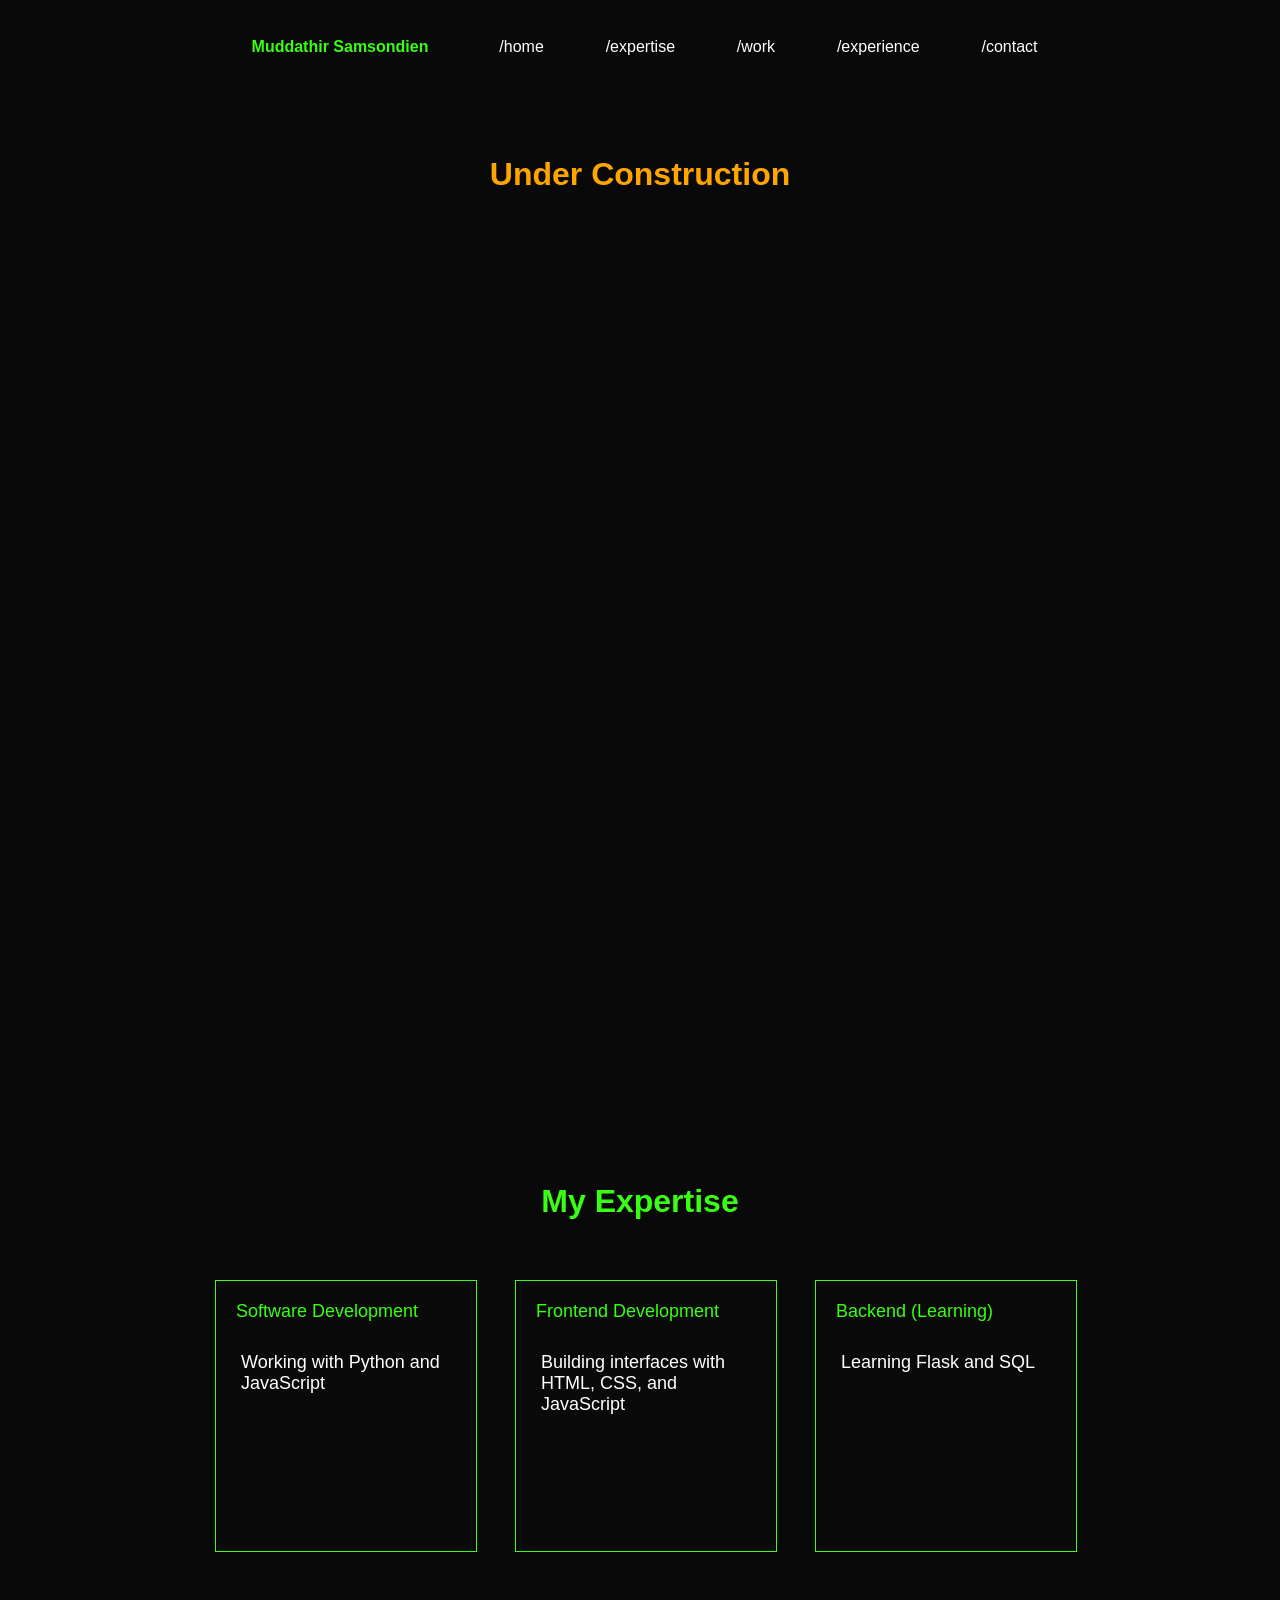
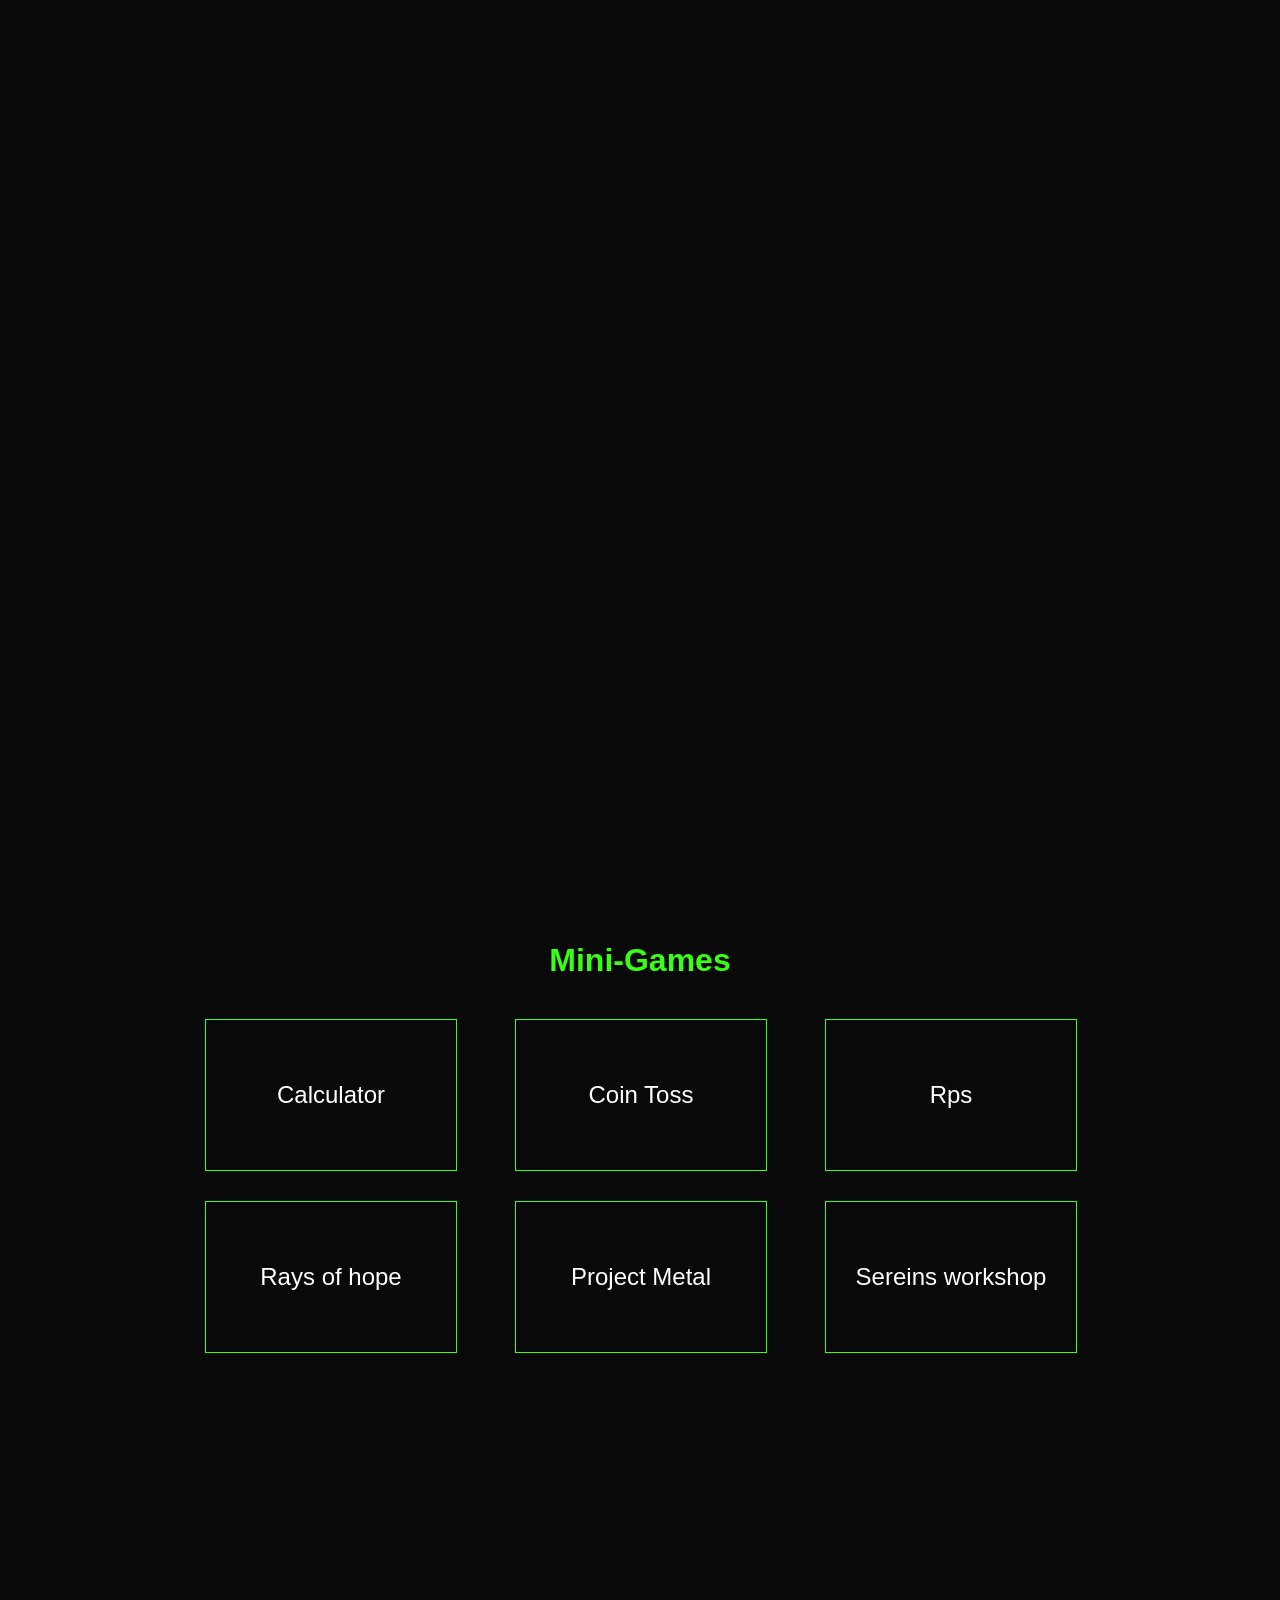
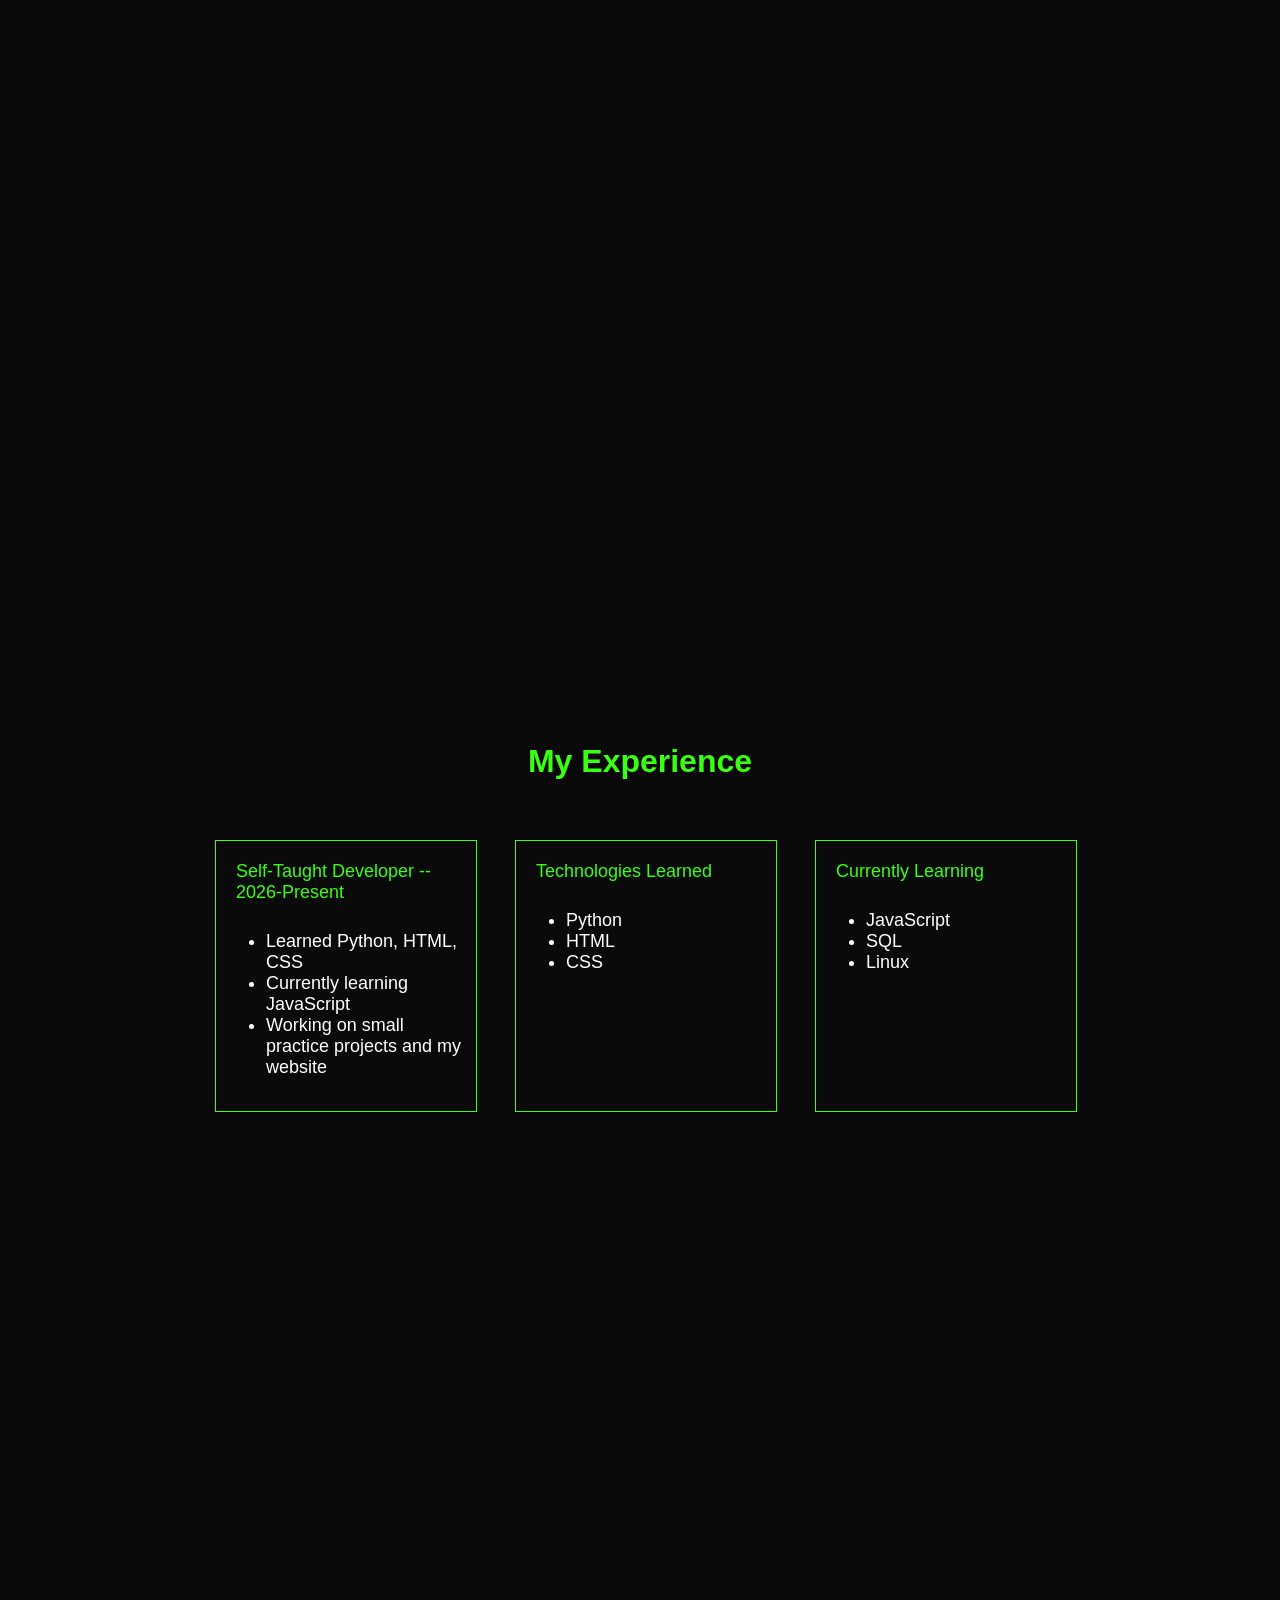
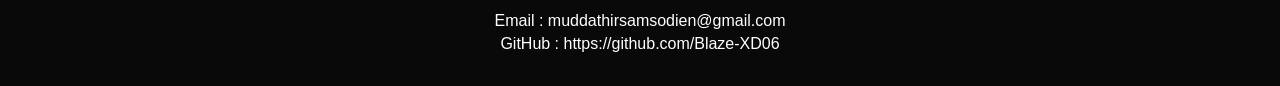
<file: index.html>
<!DOCTYPE html>
<html>
    <head>
        <link rel="icon" type="image/png" href="pics/ms-logo.png">
        <meta name="viewport" content="width=device-width, initial-scale=1.0">
        <title>Muddathir</title>
        <link rel="stylesheet" href="css/home.css">
        <link rel="stylesheet" href="css/generalstyles.css">
    </head>
    <body>

        <section id="home-sect" class="home">

            <div class="name">Muddathir Samsondien</div>
            
            <div class="auto-scroll">
                <a href="#home-sect" class="short-cut">/home</a>
                <a href="#expertise-sect" class="short-cut">/expertise</a>
                <a href="#work-sect" class="short-cut">/work</a>
                <a href="#exp-sect" class="short-cut">/experience</a>
                <a href="#contact-sect" class="short-cut">/contact</a>
            </div>
            
        </section>

        <h1 class="construction">
            Under Construction
        </h1>


        <section id="expertise-sect" class="expertise">

            <div class="main-title">
            My Expertise
            </div>

            <div class="card">
                <div class="exp-title">Software Development</div>
                <div class="info">Working with Python and JavaScript</div>
            </div>
            <div class="card">
                <div class="exp-title">Frontend Development</div>
                <div class="info">Building interfaces with HTML, CSS, and JavaScript</div>
            </div>
            <div class="card">
                <div class="exp-title">Backend (Learning)</div>
                <div class="info">Learning Flask and SQL</div>
            </div>
        </section>

        <section id="work-sect" class="work">

            <div class="main-title">
                <header>Mini-Games</header>
            </div>

            <a class="mini-game" href="Calulator.html">Calculator</a>
            <a class="mini-game" href="coinToss.html">Coin Toss</a>
            <a class="mini-game" href="rps.html">Rps</a>
            <div class="mini-game">Rays of hope</div>
            <div class="mini-game">Project Metal</div>
            <div class="mini-game">Sereins workshop</div>
        </section>

        <section id="exp-sect" class="exp"> 
            <div class="main-title">My Experience</div>
            <div class="card">
                <div class="exp-title">Self-Taught Developer -- 2026-Present</div>
                <ul>
                    <li>Learned Python, HTML, CSS</li>
                    <li>Currently learning JavaScript</li>
                    <li>Working on small practice projects and my website</li>
                </ul>
            </div>
            <div class="card">
                 <div class="exp-title">Technologies Learned</div>
                <ul>
                    <li>Python</li>
                    <li>HTML</li>
                    <li>CSS</li>
                </ul>
            </div>
            <div class="card">
                 <div class="exp-title">Currently Learning</div>
                <ul>
                    <li>JavaScript</li>
                    <li>SQL</li>
                    <li>Linux</li>
                </ul>
            </div>
        </section>

        <footer id="contact-sect" class="contact">
            <a href="mailto:muddathirsamsodien@gmail.com" target="_blank">
                Email : muddathirsamsodien@gmail.com
            </a>
            <a href="https://github.com/Blaze-XD06" target="_blank">
                GitHub : https://github.com/Blaze-XD06
            </a>
        </footer>
    </body>
</html>
</file>
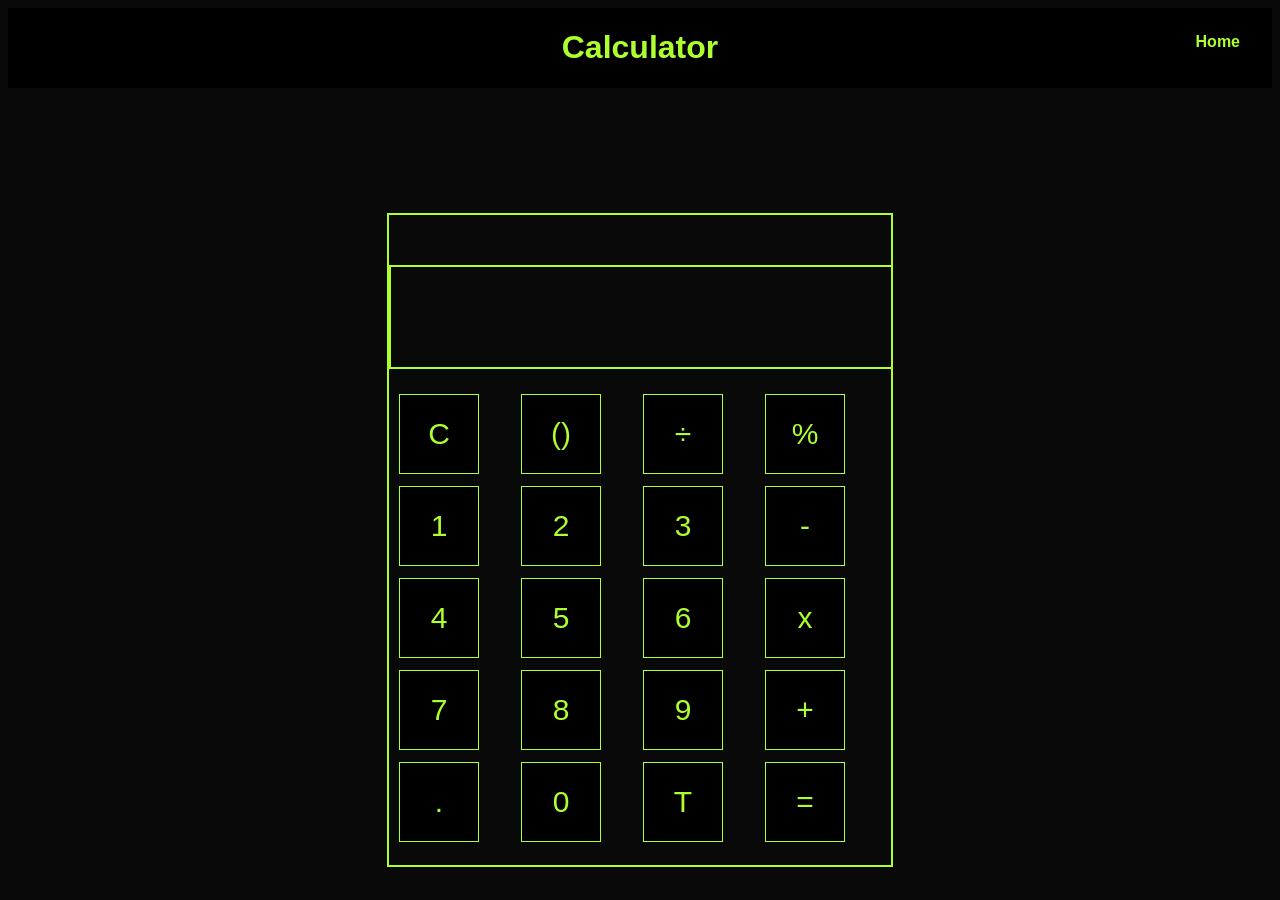
<file: Calulator.html>
<!DOCTYPE html>
<html>
    <head>
        <meta charset="UTF-8">
        <meta name="viewport" content="width=device-width, initial-scale=1.0">
        <title>Calculator</title>
        <link rel="stylesheet" href="css/generalstyles.css">
        <link rel="stylesheet" href="css/style.css">
        <style>
            body {
                color: greenyellow;
            }

            .frame {
                border: 2px solid greenyellow;
                margin: auto;
                margin-top: 125px;
                width: 502px;
                height: 650px;
            }

            .num-holder {
                display: flex;
                border: 2px solid greenyellow;
                height: 100px;
                width: 500px;
                margin-top: 50px;
                font-size: 50px;
            }

            .numbs {
                display: grid;
                grid-template-columns: repeat(4, 110px);
                column-gap: 10px;
                gap: 12px;
                color: greenyellow;
                width: 450px;
                height: 280px;
                margin-top: 25px;
                margin-left: 10px;
            }

            .num,.math {
                background-color: black;
                color: greenyellow;
                border: 1px solid greenyellow;
                height: 80px;
                width: 80px;
                font-size: 30px;
                cursor: pointer;
            }

            .num:hover {
                box-shadow: 0 0 12px greenyellow;
            }

            .math:hover {
                box-shadow: 0 0 12px greenyellow;
            }
        </style>
    </head>
    <body>

        <header>
            <h1>Calculator</h1>
            <a href="index.html" class="home-link">Home</a>
        </header>
                
        <div class="frame">
            <div id="console" class="num-holder"></div>
            <div class="numbs" >
                <button class="num" onclick="number('');">C</button>
                <button class="num" onclick="number(' () ');">()</button>
                <button class="num" onclick="number(' / ');">÷</button>
                <button class="num" onclick="number(' % ');">%</button>
                <button class="num" onclick="number('1');">1</button>
                <button class="num" onclick="number(2);">2</button>
                <button class="num" onclick="number(3);">3</button>
                <button class="math" onclick="number(' - ');">-</button>
                <button class="num" onclick="number(4);">4</button>
                <button class="num" onclick="number(5);">5</button>
                <button class="num" onclick="number(6);">6</button>
                <button class="math" onclick="number(' * ');">x</button>
                <button class="num" onclick="number(7);">7</button>
                <button class="num" onclick="number(8);">8</button>
                <button class="num" onclick="number(9);">9</button>
                <button class="math" onclick="number(' + ');">+</button>
                <button class="num" onclick="number('.');">.</button>
                <button class="num" onclick="number(0);">0</button>
                <button class="num" onclick="number('.');">T</button>
                <button class="math" onclick="number(' = ');">=</button>
            </div>
        </div>
        <script>
        let calculation = "";

        let jsCalcNumbs = document.querySelector('.num-holder');

        function number(num) {
            if (num === '') {
                calculation = "";
            } else if (num === ' = ') {
                try {
                    calculation = eval(calculation).toString();
                    jsCalcNumbs.innerHTML = calculation;
                    calculation = "";
                    return;
                    
                } catch {
                    calculation = "Error";
                    console.log(calculation);
                    calculation = "";
                    return;
                }
            } else {
                calculation += num;
            }

            jsCalcNumbs.innerHTML = calculation;
            return;
        }
        </script>
    </body>
</html>
</file>
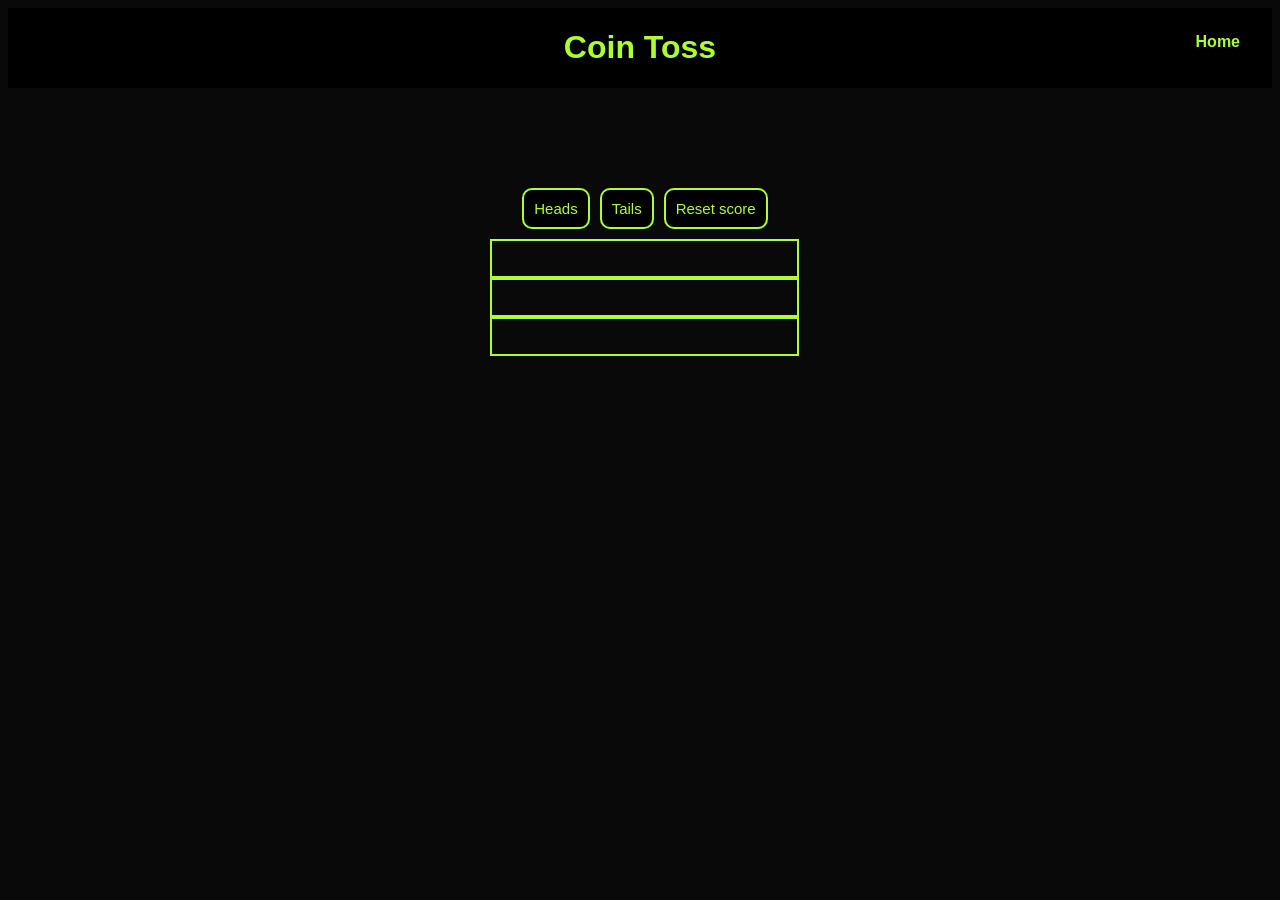
<file: coinToss.html>
<!DOCTYPE html>
<html lang="en">
    <head>  
        <meta charset="UTF-8">
        <meta name="viewport" content="width=device-width, initial-scale=1.0">
        <title>CoinToss</title>
        <link rel="stylesheet" href="css/generalstyles.css">
        <link rel="stylesheet" href="css/style.css">
        <style>
            body {
                color: greenyellow;
            }
            
            main {
                display: flex;
                justify-content: center;
                margin-top: 100px;
            }

            button {
                font-size: 15px;
                display: flex;
                justify-content: center;
                border: solid 2px greenyellow;
                border-radius: 10px;
                background-color: black;
                color: greenyellow;
                padding: 10px;
                margin-left: 10px;
            }

            button:hover {
                box-shadow: 0 0 12px greenyellow;
            }

            .js-score {
                height: 100px;
                width: 300px;
                margin: 10px auto;
            }

            .js-wins,.js-losses,.js-outcome {
                height: 28px;
                width: 300px;
                padding-top: 7px;
                padding-left: 5px;
                margin: 0px;
                border: solid 2px greenyellow;
                
            } 
        </style>
    </head>
    <body>
        <header>
            <h1>Coin Toss</h1>
            <a href="index.html" class="home-link">Home</a>
        </header>
        <main>
            <button onclick="
                coinToss('Heads');">Heads</button>
            <button onclick="
            coinToss('Tails');">Tails</button>
            <button onclick="
            reset();">Reset score</button>
        </main>

        <div class="js-score">
            <p class="js-wins"></p>
            <p class="js-losses"></p>
            <p class="js-outcome"></p>
        </div>

        <script>
            const result = localStorage.getItem('coinTossResult') ? JSON.parse(localStorage.getItem('coinTossResult')) : {
                wins:0,
                losses:0,
            };

            const wins = document.querySelector('.js-wins');
            const losses = document.querySelector('.js-losses');
            const outcome = document.querySelector('.js-outcome');

            function coinToss (face) {
                const pc = Math.random();
                let pcHead = '';

                if (pc > 0.5) {
                    pcHead = 'Heads';
                } else if (pc < 0.5) {
                    pcHead = 'Tails';
                }

                if (face === pcHead) {
                    result.wins += 1;
                } else {
                    result.losses += 1;
                }

                wins.innerHTML = `Wins: ${result.wins}`;
                losses.innerHTML = `Losses: ${result.losses}`;
                outcome.innerHTML = `You choice ${face} and pc choice ${pcHead}`;

                localStorage.setItem('coinTossResult', JSON.stringify(result));

            }

            function reset () {
                result.wins = 0;
                wins.innerHTML = '0';
                result.losses = 0;
                losses.innerHTML = '0';
                outcome.innerHTML = `Score reset wins:${result.wins} losses:${result.losses}`;
            }
        </script>
    </body>
</html>
</file>
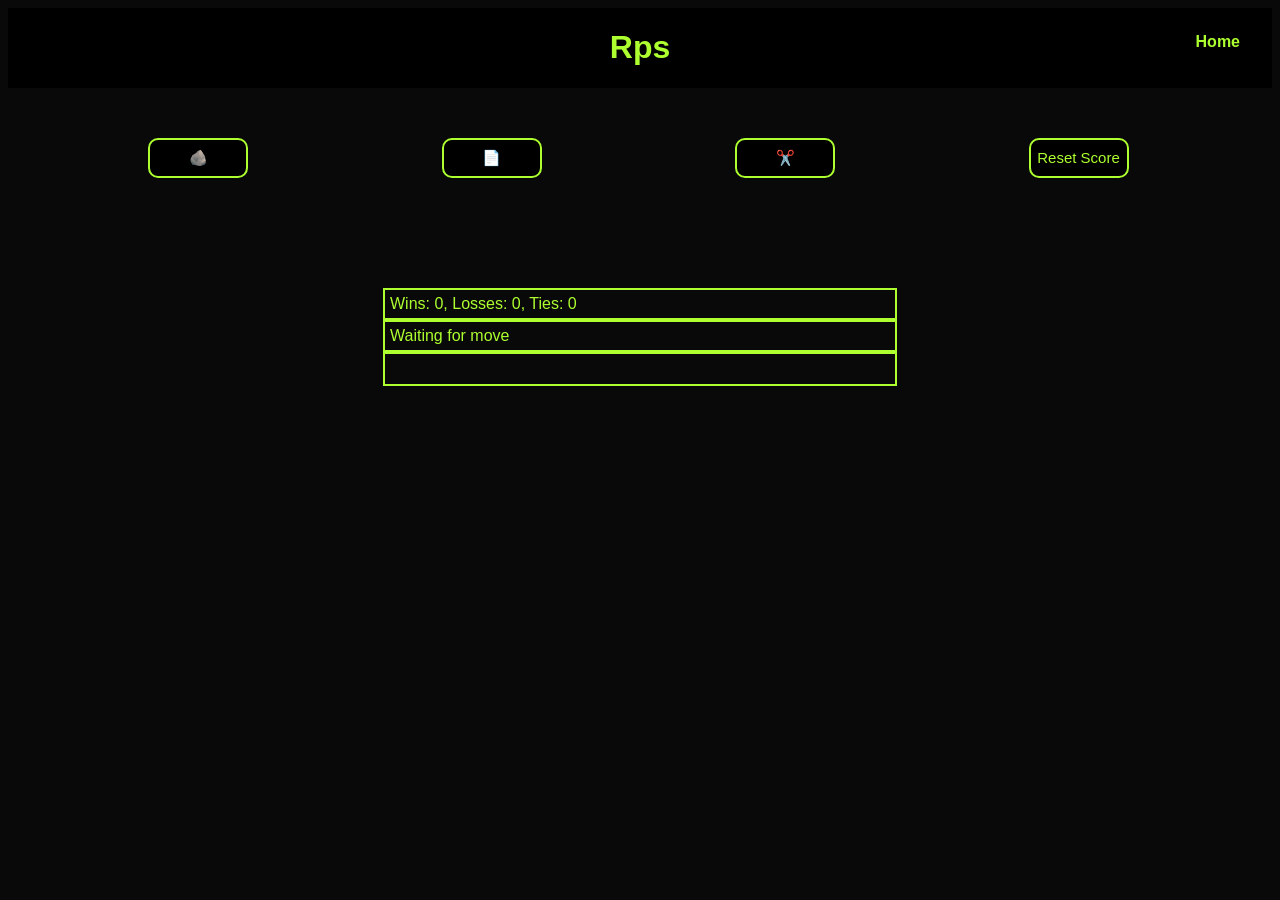
<file: rps.html>
<!DOCTYPE html>
<html lang="en">
    <head>
        <meta charset="UTF-8">
        <meta name="viewport" content="width=device-width, initial-scale=1.0">
        <title>Rps</title>
        <link rel="stylesheet" href="css/generalstyles.css">
        <link rel="stylesheet" href="css/style.css">
        <style>
            body {
                color: greenyellow;
            }

            .main-heading {
                display: flex;
                justify-content: center;
            }

            button {
                font-size: 15px;
                background-color: black;
                color: greenyellow;
                border:2px solid greenyellow;
                border-radius: 10px;
                cursor: pointer;
                height: 40px;
                width: 100px;
                margin-bottom: 10px;
            }

            .button-main {
                width: 300px;
                height: 150px;
                margin-left: 50px;
            }

            .buttons {
                display: flex;
                justify-content: center;
                margin-top: 50px;
                margin-left: 90px;
            }

            .js-score,.js-result,.js-moves {
                width: 500px;
                padding: 5px;
                border: 2px solid greenyellow;
                color: greenyellow;
                margin: 0px auto;
            }

            .js-result {
                height: 20px;
            }
        </style>
    </head>
    <body>

        <header>
            <h1>Rps</h1>
            <a href="index.html" class="home-link">Home</a>
        </header>

        <main class="buttons">
            <div class="button-main">
                <button onclick="
                playGame('🪨');
                ">🪨</button>

            </div>
                
            <div class="button-main">
                <button onclick="
                 playGame('📄');
                ">📄</button>

            </div>
            <div class="button-main">
                <button onclick="
                playGame('✂️');
                ">✂️</button>
            </div>

            </div>
            <div class="button-main">
                <button onclick="
                score.wins = 0;
                score.losses = 0;
                score.ties = 0;
                localStorage.removeItem('score');
                updateScoreElement();
                document.querySelector('.js-result').innerHTML = '';
                document.querySelector('.js-moves').innerHTML = 'Waiting for a move';
                ">Reset Score</button>
            </div>

        </main>
        
        <section>
            <p class="js-score"></p>
            <p class="js-moves">Waiting for move</p>
            <p class="js-result"></p>
        </section>
 
        

        <script>
            let score = JSON.parse(localStorage.getItem('score')) || {
                wins:0,
                losses:0,
                ties:0
            };

            updateScoreElement();

            console.log();

            function playGame(playerMove) {
                const computerMove = pickComputerMove();

                let result = '';

                if (playerMove === '✂️') {
                  if (computerMove === '✂️') {
                result = 'Tie.';
                } else if (computerMove === '🪨') {
                    result = 'You Lose!';
                } else if (computerMove === '📄') {
                    result = 'You win!';
                }

                } else if (playerMove === '📄') {
                  if (computerMove === '📄') {
                result = 'Tie.';
                } else if (computerMove === '✂️') {
                    result = 'You Lose!';
                } else if (computerMove === '🪨') {
                    result = 'You win!';
                }

                } else if (playerMove === '🪨') {
                  if (computerMove === '🪨') {
                result = 'Tie.';
                } else if (computerMove === '📄') {
                    result = 'You Lose!';
                } else if (computerMove === '✂️') {
                    result = 'You win!';
                }
                
                }

                if (result === 'You win!') {
                    score.wins += 1;
                } else if (result === 'You Lose!') {
                    score.losses += 1;
                } else if (result === 'Tie.') {
                    score.ties += 1;
                }

                localStorage.setItem('score', JSON.stringify(score));

                updateScoreElement();

                document.querySelector('.js-result').
                innerHTML = result;

                document.querySelector('.js-moves').innerHTML 
                = `You picked ${playerMove}. Computer picked ${computerMove}.`;
            }

            function updateScoreElement() {
                document.querySelector('.js-score')
            .innerHTML = `Wins: ${score.wins}, Losses: ${score.losses}, Ties: ${score.ties}`;
            }

            function pickComputerMove() {
            const randomNumber = Math.random();

            let computerMove = '';

            if (randomNumber >= 0 && randomNumber < 1 / 3) {
                computerMove = '🪨';
            } else if (randomNumber >= 1 /3 && randomNumber < 2 / 3) {
                computerMove = '📄';
            } else if (randomNumber >= 2/3 && randomNumber < 1) {
                computerMove = '✂️';
            }

            return computerMove;
            }
        </script>
    </body>
</html>
</file>
<file: css/home.css>
body {
    padding-top: 30px;
}

.home {
    display: flex;
    justify-content: center;
}

.name {
    color: #39ff14;
    font-weight: 700;
    margin: 0 40px;
}

.auto-scroll {
    display: flex;
    width: 600px;
    justify-content: space-around;
}

.short-cut {
    color: white;
    text-decoration: none;
}


.main-title {
    grid-column: 1 / -1;
    text-align: center;
    color: #39ff14;
    margin-bottom: 10px;
    font-size: 32px;
    font-weight: bold;
}

.construction {
    color: orange ;
    display: flex;
    justify-content: center;
    margin-top: 100px;
}

.expertise {
    display: grid;
    justify-content: center;
    grid-template-columns: repeat(3, 250px);
    gap: 50px;
}

.card {
    color: white;
    background-color: #0a0a0a;
    height: 250px;
    width: 240px;
    padding: 10px;
    font-size: large;
    border: 1px solid #39ff14;
}

.card:hover {
    box-shadow: 0 0 12px #39ff14;
    transform: translateY(-5px);
}

.info {
    margin-top: 20px;
    margin-left: 15px;
}

.work {
    display: grid;
    grid-template-columns: repeat(3, 250px);
    column-gap: 60px;
    row-gap: 30px;
    justify-content: center;
}

.mini-game {
    display: flex;
    justify-content: center;
    align-items: center;
    color: white;
    text-decoration: none;
    font-size: 24px;
    border: 1px solid #39ff14;
    height: 150px;
    width: 250px;
}

.mini-game:hover {
    box-shadow: 0 0 12px #39ff14;
    transform: translateY(-5px);
}

.currantly {
    display: flex;
    justify-self: center;
    color: white;
    border: 1px solid #39ff14;
    font-size: 32px;
    font-weight: bold;
    padding: 10px;
    margin-top: 30px;
}

.expertise,.work,.exp {
    margin-top: 700px;
    padding-top: 290px;
}

.exp {
    display: grid;
    justify-content: center;
    grid-template-columns: repeat(3, 250px);
    gap: clamp(15px, 4vw, 50px);
    padding-bottom: 500px;
}

.exp-title {
    color: #39ff14;
    padding: 10px;
}

.contact {
    display: flex;
    color: white;
    flex-direction: column;
    gap: 5px;
    align-items: center;
    justify-content: center;
    padding-bottom: 25px;
}

.contact a {
    color: white;
    text-decoration: none;
}

.contact a:hover {
    color: #39ff14;
}

html {
    scroll-behavior: smooth;
}

section {
    scroll-margin-top: -50px;
}
</file>
<file: css/generalstyles.css>
body {
    font-family: arial;
    background-color: #090909;
}
</file>
<file: css/style.css>
header {
        display: flex;
        justify-content: center;
        background-color: black;
    }

        .home-link {
        color: greenyellow;
        text-decoration: none;
        padding-top: 25px;
        font-weight: bold;
        position: absolute;
        right: 40px;
    }
</file>
